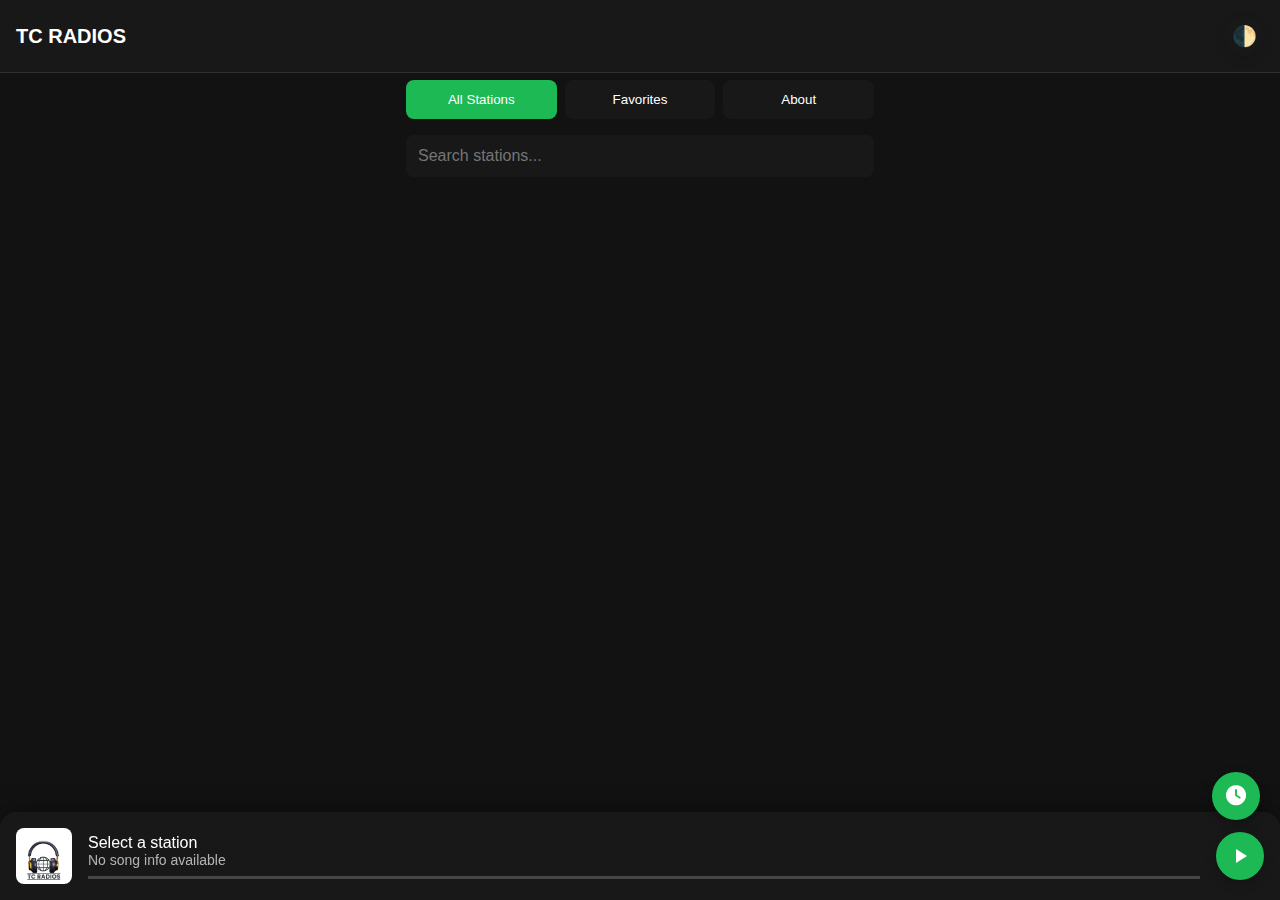
<file: index2.html>
<!DOCTYPE html>
<html lang="en">
<head>
    <meta charset="UTF-8">
    <meta name="viewport" content="width=device-width, initial-scale=1.0, maximum-scale=1.0, user-scalable=no">
    <title>TC Radios</title>
    <link rel="manifest" href="/manifest.json">
    <meta name="theme-color" content="#1DB954">
    <link rel="icon" type="image/png" sizes="192x192" href="/icons/icon-192x192.png">
    <link rel="icon" type="image/png" sizes="512x512" href="/icons/icon-512x512.png">
    <link rel="apple-touch-icon" href="/icons/icon-192x192.png">
    <meta name="mobile-web-app-capable" content="yes">
    <meta name="apple-mobile-web-app-capable" content="yes">
    <meta name="apple-mobile-web-app-status-bar-style" content="black-translucent">
    <link rel="stylesheet" href="https://cdnjs.cloudflare.com/ajax/libs/font-awesome/6.0.0-beta3/css/all.min.css">
    <style>
        /* ========== BASE STYLES ========== */
        :root {
            --primary: #1DB954;
            --background: #121212;
            --surface: #181818;
            --text-primary: #FFFFFF;
            --text-secondary: #B3B3B3;
        }

        .light-theme {
            --background: #ffffff;
            --surface: #f5f5f5;
            --text-primary: #000000;
            --text-secondary: #666666;
        }

        * {
            margin: 0;
            padding: 0;
            box-sizing: border-box;
            font-family: 'Roboto', -apple-system, BlinkMacSystemFont, 'Segoe UI', Oxygen, Ubuntu, Cantarell, sans-serif;
        }

        body {
            background: var(--background);
            color: var(--text-primary);
            height: 100vh;
            overflow: hidden;
            -webkit-tap-highlight-color: transparent;
            transition: background 0.3s, color 0.3s;
        }

        /* ========== HEADER STYLES ========== */
        .header {
            position: fixed;
            top: 0;
            left: 0;
            right: 0;
            padding: 16px;
            z-index: 1000;
            display: flex;
            justify-content: space-between;
            align-items: center;
            background: var(--surface);
            border-bottom: 1px solid rgba(255,255,255,0.1);
        }

        .app-title {
            font-size: 20px;
            font-weight: 600;
        }

        .theme-toggle {
            background: var(--surface);
            border: none;
            width: 40px;
            height: 40px;
            border-radius: 50%;
            display: flex;
            align-items: center;
            justify-content: center;
            box-shadow: 0 4px 12px rgba(0,0,0,0.1);
            cursor: pointer;
            transition: transform 0.2s;
            font-size: 20px;
        }

        .theme-toggle:active {
            transform: scale(0.9);
        }

        /* ========== MAIN CONTAINER ========== */
        .app-container {
            max-width: 500px;
            margin: 0 auto;
            height: 100vh;
            position: relative;
            padding-top: 80px;
        }

        /* ========== TABS STYLES ========== */
        .tabs {
            display: flex;
            gap: 8px;
            padding: 0 16px 16px;
            position: sticky;
            top: 72px;
            background: var(--background);
            z-index: 999;
        }

        .tab-button {
            flex: 1;
            padding: 12px;
            border: none;
            border-radius: 8px;
            background: var(--surface);
            color: var(--text-primary);
            font-weight: 500;
            cursor: pointer;
            transition: all 0.2s;
        }

        .tab-button.active {
            background: var(--primary);
            color: white;
        }

        /* ========== SEARCH BAR ========== */
        .search-bar {
            padding: 0 16px 16px;
        }

        .search-bar input {
            width: 100%;
            padding: 12px;
            border: none;
            border-radius: 8px;
            background: var(--surface);
            color: var(--text-primary);
            font-size: 16px;
            outline: none;
        }

        /* ========== STATION LIST ========== */
        .station-list {
            padding: 0 16px 16px;
            height: calc(100vh - 260px);
            overflow-y: auto;
            -webkit-overflow-scrolling: touch;
        }

        .station-item {
            display: flex;
            align-items: center;
            padding: 16px;
            margin-bottom: 12px;
            background: var(--surface);
            border-radius: 12px;
            transition: transform 0.2s;
        }

        .station-item:active {
            transform: scale(0.98);
        }

        .station-artwork {
            width: 60px;
            height: 60px;
            border-radius: 8px;
            margin-right: 16px;
            object-fit: cover;
            box-shadow: 0 4px 12px rgba(0,0,0,0.3);
        }

        .station-info {
            flex: 1;
        }

        .station-name {
            font-weight: 500;
            margin-bottom: 4px;
        }

        .station-genre {
            color: var(--text-secondary);
            font-size: 14px;
        }

        .station-actions {
            display: flex;
            gap: 12px;
            margin-left: auto;
            padding-left: 16px;
        }

        .action-btn {
            background: none;
            border: none;
            color: var(--text-secondary);
            cursor: pointer;
            transition: color 0.2s;
        }

        .action-btn.active {
            color: var(--primary);
        }

        /* ========== PLAYER CONTROLS ========== */
        .player-container {
            position: fixed;
            bottom: 0;
            left: 0;
            right: 0;
            background: var(--surface);
            padding: 16px;
            border-radius: 16px 16px 0 0;
            box-shadow: 0 -4px 24px rgba(0,0,0,0.3);
            z-index: 100;
        }

        .player-content {
            display: flex;
            align-items: center;
            gap: 16px;
        }

        .player-artwork {
            width: 56px;
            height: 56px;
            border-radius: 8px;
            object-fit: cover;
            animation: spin 10s linear infinite;
            animation-play-state: paused;
        }

        @keyframes spin {
            0% { transform: rotate(0deg); }
            100% { transform: rotate(360deg); }
        }

        .player-artwork.playing {
            animation-play-state: running;
        }

        .player-info {
            flex: 1;
            min-width: 0;
        }

        .player-title {
            font-weight: 500;
            white-space: nowrap;
            overflow: hidden;
            text-overflow: ellipsis;
        }

        .player-metadata {
            font-size: 14px;
            color: var(--text-secondary);
            white-space: nowrap;
            overflow: hidden;
            text-overflow: ellipsis;
        }

        .control-button {
            width: 48px;
            height: 48px;
            border-radius: 50%;
            background: var(--primary);
            border: none;
            color: white;
            display: flex;
            align-items: center;
            justify-content: center;
            box-shadow: 0 4px 12px rgba(0,0,0,0.2);
        }

        /* ========== SLEEP TIMER ========== */
        .floating-timer {
            position: fixed;
            bottom: 80px;
            right: 20px;
            z-index: 1000;
            cursor: grab;
            user-select: none;
        }

        .timer-icon {
            width: 48px;
            height: 48px;
            background: var(--primary);
            border-radius: 50%;
            display: flex;
            align-items: center;
            justify-content: center;
            color: white;
            font-size: 20px;
            cursor: pointer;
            box-shadow: 0 4px 12px rgba(0, 0, 0, 0.3);
            transition: transform 0.2s;
        }

        .timer-icon:active {
            transform: scale(0.9);
        }

        .timer-menu {
            position: absolute;
            bottom: 60px;
            right: 0;
            background: var(--surface);
            padding: 12px;
            border-radius: 12px;
            box-shadow: 0 4px 12px rgba(0, 0, 0, 0.3);
            display: none;
            flex-direction: column;
            gap: 8px;
        }

        .timer-menu select {
            padding: 8px;
            border-radius: 8px;
            border: 1px solid var(--text-secondary);
            background: var(--surface);
            color: var(--text-primary);
            cursor: pointer;
            outline: none;
        }

        .timer-menu button {
            padding: 8px;
            border-radius: 8px;
            border: none;
            background: var(--primary);
            color: white;
            cursor: pointer;
            outline: none;
            display: flex;
            align-items: center;
            justify-content: center;
        }

        /* ========== LOADING OVERLAY ========== */
        .loading-overlay {
            position: fixed;
            top: 0;
            left: 0;
            right: 0;
            bottom: 0;
            background: rgba(0,0,0,0.8);
            display: flex;
            align-items: center;
            justify-content: center;
            z-index: 2000;
        }

        .loading-spinner {
            width: 40px;
            height: 40px;
            border: 4px solid #f3f3f3;
            border-top: 4px solid var(--primary);
            border-radius: 50%;
            animation: spin 1s linear infinite;
        }

        /* ========== ABOUT PAGE STYLES ========== */
        .about-content {
            padding: 16px;
            display: none;
            line-height: 1.6;
            height: calc(100vh - 220px);
            overflow-y: auto;
            -webkit-overflow-scrolling: touch;
        }

        .contact-section {
            background: var(--surface);
            padding: 20px;
            border-radius: 12px;
            margin-bottom: 20px;
        }

        .contact-section h3 {
            color: var(--primary);
            margin-bottom: 15px;
        }

        .social-links a {
            color: var(--primary);
            text-decoration: none;
            margin-right: 15px;
        }

        /* ========== METADATA DISPLAY ========== */
        .song-progress {
            height: 3px;
            background: rgba(255,255,255,0.2);
            margin-top: 8px;
            position: relative;
        }

        .song-progress::after {
            content: '';
            position: absolute;
            left: 0;
            top: 0;
            bottom: 0;
            background: var(--primary);
            width: var(--progress);
            transition: width 0.3s ease;
        }

        #currentSong {
            font-size: 14px;
            color: var(--text-secondary);
            display: block;
            white-space: nowrap;
            overflow: hidden;
            text-overflow: ellipsis;
        }
    </style>
</head>
<body>
    <!-- Loading Overlay -->
    <div class="loading-overlay" id="loadingOverlay">
        <div class="loading-spinner"></div>
    </div>
    
    <!-- Header -->
    <div class="header">
        <div class="app-title">TC RADIOS</div>
        <button class="theme-toggle" id="themeToggle">🌓</button>
    </div>
    
    <!-- Main Container -->
    <div class="app-container">
        <!-- Tabs -->
        <div class="tabs">
            <button class="tab-button active" id="allTab">All Stations</button>
            <button class="tab-button" id="favoritesTab">Favorites</button>
            <button class="tab-button" id="aboutTab">About</button>
        </div>
        
        <!-- Search -->
        <div class="search-bar">
            <input type="text" id="searchInput" placeholder="Search stations..." />
        </div>
        
        <!-- Station List -->
        <div class="station-list" id="stationList"></div>
        
        <!-- About Content -->
        <div class="about-content" id="aboutContent">
            <div class="contact-section">
                <h3>Contact Information</h3>
                <div class="contact-details">
                    <p>📻 Developed by: JayathaSoft</p>
                    <p>📧 Email: simsonpeter@gmail.com</p>
                    <p>📍 Address: Antwerp, Belgium</p>
                </div>
            </div>
            <div class="contact-section">
                <h3>Connect With Us</h3>
                <div class="social-links">
                    <a href="https://twitter.com/" target="_blank">Twitter</a>
                    <a href="https://facebook.com/" target="_blank">Facebook</a>
                    <a href="https://github.com" target="_blank">GitHub</a>
                </div>
            </div>
            <div class="contact-section">
                <h3>About TC Radios</h3>
                <p>TC Radio is a passion project dedicated to bringing all Tamil Christian radio stations to listeners worldwide.</p>
                <p>Version: 5.0.0</p>
            </div>
        </div>
        
        <!-- Player -->
        <div class="player-container">
            <div class="player-content">
                <img src="/icons/default-artwork.jpg" class="player-artwork" id="playerArtwork">
                <div class="player-info">
                    <div class="player-title" id="playerTitle">Select a station</div>
                    <div class="player-metadata" id="playerMetadata">
                        <span id="currentSong">No song info available</span>
                        <div class="song-progress" id="songProgress"></div>
                    </div>
                </div>
                <button class="control-button" id="playPauseBtn">
                    <svg width="24" height="24" viewBox="0 0 24 24" id="playIcon">
                        <path fill="currentColor" d="M8 5v14l11-7z"/>
                    </svg>
                    <svg width="24" height="24" viewBox="0 0 24 24" id="pauseIcon" style="display: none;">
                        <path fill="currentColor" d="M6 19h4V5H6v14zm8-14v14h4V5h-4z"/>
                    </svg>
                </button>
            </div>
        </div>
        
        <!-- Sleep Timer -->
        <div class="floating-timer" id="floatingTimer">
            <div class="timer-icon" id="timerIcon">
                <i class="fas fa-clock"></i>
            </div>
            <div class="timer-menu" id="timerMenu">
                <select id="timerSelect">
                    <option value="0">Off</option>
                    <option value="5">5 minutes</option>
                    <option value="10">10 minutes</option>
                    <option value="15">15 minutes</option>
                    <option value="30">30 minutes</option>
                    <option value="60">60 minutes</option>
                </select>
                <button id="setTimerBtn">
                    <i class="fas fa-check"></i>
                </button>
            </div>
        </div>
    </div>

    <script>
        const STATIONS_URL = 'https://raw.githubusercontent.com/simsonpeter/Tcradios/main/stations.json';
        let customStations = [];
        const audio = new Audio();
        audio.crossOrigin = "anonymous";
        let currentStation = null;
        let favorites = JSON.parse(localStorage.getItem('radioFavorites')) || [];
        let currentView = 'all';
        let timer = null;
        let metadataInterval;
        let audioContext, analyser;

        // Loading States
        function showLoading(show) {
            document.getElementById('loadingOverlay').style.display = show ? 'flex' : 'none';
        }

        // Theme Management
        const themeToggle = document.getElementById('themeToggle');
        themeToggle.addEventListener('click', () => {
            document.body.classList.toggle('light-theme');
            const isLight = document.body.classList.contains('light-theme');
            localStorage.setItem('theme', isLight ? 'light' : 'dark');
            themeToggle.textContent = isLight ? '🌙' : '☀️';
        });

        if(localStorage.getItem('theme') === 'light') {
            document.body.classList.add('light-theme');
            themeToggle.textContent = '🌙';
        }

        // Station Loading
        async function loadStations() {
            try {
                showLoading(true);
                const response = await fetch(STATIONS_URL);
                if (!response.ok) throw new Error('Failed to load stations');
                customStations = await response.json();
                localStorage.setItem('cachedStations', JSON.stringify(customStations));
                initStations();
                showLoading(false);
            } catch (error) {
                console.error('Using cached stations:', error);
                showLoading(false);
                const cached = localStorage.getItem('cachedStations');
                if (cached) customStations = JSON.parse(cached);
                initStations();
            }
        }

        // Station Handling
        function initStations() {
            renderStations(customStations);
        }

        function createStationItem(station) {
            const item = document.createElement('div');
            item.className = 'station-item';
            item.innerHTML = `
                <img src="${station.logo}" class="station-artwork" alt="${station.name}"
                     onerror="this.src='/icons/default-station.png'">
                <div class="station-info">
                    <div class="station-name">${station.name}</div>
                    <div class="station-genre">${station.genre}</div>
                </div>
                <div class="station-actions">
                    <button class="action-btn favorite-btn">
                        <svg width="24" height="24" viewBox="0 0 24 24">
                            <path fill="currentColor" d="M12 21.35l-1.45-1.32C5.4 15.36 2 12.28 2 8.5 2 5.42 4.42 3 7.5 3c1.74 0 3.41.81 4.5 2.09C13.09 3.81 14.76 3 16.5 3 19.58 3 22 5.42 22 8.5c0 3.78-3.4 6.86-8.55 11.54L12 21.35z"/>
                        </svg>
                    </button>
                </div>
            `;

            item.querySelector('.favorite-btn').addEventListener('click', (e) => {
                e.stopPropagation();
                toggleFavorite(station);
            });

            item.addEventListener('click', () => playStation(station));
            return item;
        }

        function renderStations(stations) {
            const list = document.getElementById('stationList');
            list.innerHTML = '';
            stations.forEach(station => {
                list.appendChild(createStationItem(station));
            });
            updateFavoriteButtons();
        }

        // Favorites System
        function toggleFavorite(station) {
            const index = favorites.findIndex(f => f.url === station.url);
            if(index === -1) {
                favorites.push(station);
            } else {
                favorites.splice(index, 1);
            }
            localStorage.setItem('radioFavorites', JSON.stringify(favorites));
            updateFavoriteButtons();
            if(currentView === 'favorites') showFavorites();
        }

        function updateFavoriteButtons() {
            document.querySelectorAll('.favorite-btn').forEach(btn => {
                const stationName = btn.closest('.station-item').querySelector('.station-name').textContent;
                const isFavorite = favorites.some(f => f.name === stationName);
                btn.classList.toggle('active', isFavorite);
            });
        }

        function showFavorites() {
            renderStations(favorites);
        }

        // Audio Handling
        function initAudioContext() {
            audioContext = new (window.AudioContext || window.webkitAudioContext)();
            analyser = audioContext.createAnalyser();
            const source = audioContext.createMediaElementSource(audio);
            source.connect(analyser);
            analyser.connect(audioContext.destination);
        }

        function updateVisualizer() {
            analyser.fftSize = 256;
            const bufferLength = analyser.frequencyBinCount;
            const dataArray = new Uint8Array(bufferLength);
            const progressElement = document.getElementById('songProgress');

            function draw() {
                requestAnimationFrame(draw);
                analyser.getByteFrequencyData(dataArray);
                const average = dataArray.reduce((a, b) => a + b) / bufferLength;
                progressElement.style.setProperty('--progress', `${average}%`);
            }
            draw();
        }

        async function fetchMetadata() {
            try {
                const proxyURL = 'https://api.allorigins.win/raw?url=';
                const response = await fetch(proxyURL + encodeURIComponent(currentStation.url), {
                    headers: { 'Icy-MetaData': '1' }
                });
                
                const metaint = parseInt(response.headers.get('icy-metaint'));
                if (!metaint) return null;

                const reader = response.body.getReader();
                let buffer = new Uint8Array();
                let bytesRead = 0;

                while(true) {
                    const { done, value } = await reader.read();
                    if(done) break;

                    const newBuffer = new Uint8Array(buffer.length + value.length);
                    newBuffer.set(buffer);
                    newBuffer.set(value, buffer.length);
                    buffer = newBuffer;

                    while(bytesRead + metaint <= buffer.length) {
                        const metadataLength = buffer[bytesRead + metaint] * 16;
                        const metadataStart = bytesRead + metaint + 1;
                        const metadataEnd = metadataStart + metadataLength;

                        if(metadataEnd > buffer.length) break;

                        const metadataBytes = buffer.subarray(metadataStart, metadataEnd);
                        const metadata = new TextDecoder().decode(metadataBytes);
                        const title = metadata.split('StreamTitle=')[1]?.split(';')[0]?.replace(/'/g, '');
                        
                        if(title) return title;

                        bytesRead += metaint + 1 + metadataLength;
                    }
                }
            } catch(error) {
                console.error('Metadata error:', error);
                return null;
            }
        }

        async function updateMetadataDisplay() {
            try {
                const title = await fetchMetadata();
                document.getElementById('currentSong').textContent = 
                    title || currentStation.genre;
            } catch {
                document.getElementById('currentSong').textContent = currentStation.genre;
            }
        }

        function playStation(station) {
            if(currentStation?.url === station.url) return togglePlayback();
            
            currentStation = station;
            audio.src = station.url;
            
            audio.play().then(() => {
                document.getElementById('playerArtwork').src = station.logo;
                document.getElementById('playerTitle').textContent = station.name;
                document.getElementById('playerArtwork').classList.add('playing');
                updatePlayButton(true);
                
                if(!audioContext) initAudioContext();
                updateVisualizer();
                metadataInterval = setInterval(updateMetadataDisplay, 5000);
            }).catch(handleAudioError);
        }

        function togglePlayback() {
            if(audio.paused) {
                audio.play();
                document.getElementById('playerArtwork').classList.add('playing');
                updatePlayButton(true);
                metadataInterval = setInterval(updateMetadataDisplay, 5000);
            } else {
                audio.pause();
                document.getElementById('playerArtwork').classList.remove('playing');
                updatePlayButton(false);
                clearInterval(metadataInterval);
            }
        }

        function updatePlayButton(playing) {
            document.getElementById('playIcon').style.display = playing ? 'none' : 'block';
            document.getElementById('pauseIcon').style.display = playing ? 'block' : 'none';
        }

        function handleAudioError(error) {
            console.error('Audio error:', error);
            if(currentStation) setTimeout(() => audio.play(), 5000);
        }

        // Tab Management
        document.getElementById('allTab').addEventListener('click', () => showTab('all'));
        document.getElementById('favoritesTab').addEventListener('click', () => showTab('favorites'));
        document.getElementById('aboutTab').addEventListener('click', () => showTab('about'));

        function showTab(tab) {
            currentView = tab;
            document.querySelectorAll('.tab-button').forEach(btn => btn.classList.remove('active'));
            document.getElementById(`${tab}Tab`).classList.add('active');
            
            document.getElementById('stationList').style.display = tab === 'about' ? 'none' : 'block';
            document.getElementById('aboutContent').style.display = tab === 'about' ? 'block' : 'none';
            document.getElementById('searchInput').style.display = tab === 'about' ? 'none' : 'block';
            
            if(tab === 'favorites') renderStations(favorites);
            else if(tab === 'all') renderStations(customStations);
        }

        // Search Functionality
        document.getElementById('searchInput').addEventListener('input', (e) => {
            const query = e.target.value.toLowerCase();
            const filtered = (currentView === 'favorites' ? favorites : customStations)
                .filter(station => 
                    station.name.toLowerCase().includes(query) || 
                    station.genre.toLowerCase().includes(query)
                );
            renderStations(filtered);
        });

        // Timer System
        const timerIcon = document.getElementById('timerIcon');
        const timerMenu = document.getElementById('timerMenu');

        timerIcon.addEventListener('click', (e) => {
            e.stopPropagation();
            timerMenu.style.display = timerMenu.style.display === 'flex' ? 'none' : 'flex';
        });

        document.addEventListener('click', (e) => {
            if(!e.target.closest('.floating-timer')) timerMenu.style.display = 'none';
        });

        document.getElementById('setTimerBtn').addEventListener('click', () => {
            const minutes = parseInt(document.getElementById('timerSelect').value);
            if(minutes > 0) setTimer(minutes);
            else clearTimer();
            timerMenu.style.display = 'none';
        });

        function setTimer(minutes) {
            clearTimer();
            timer = setTimeout(() => {
                audio.pause();
                updatePlayButton(false);
            }, minutes * 60000);
        }

        function clearTimer() {
            if(timer) clearTimeout(timer);
        }

        // Initialize
        loadStations();
        document.getElementById('playPauseBtn').addEventListener('click', togglePlayback);

        // Service Worker Registration
        if ('serviceWorker' in navigator) {
            window.addEventListener('load', () => {
                navigator.serviceWorker.register('/sw.js')
                    .then(registration => console.log('SW registered:', registration))
                    .catch(error => console.log('SW registration failed:', error));
            });
        }
    </script>
</body>
</html>
</file>
